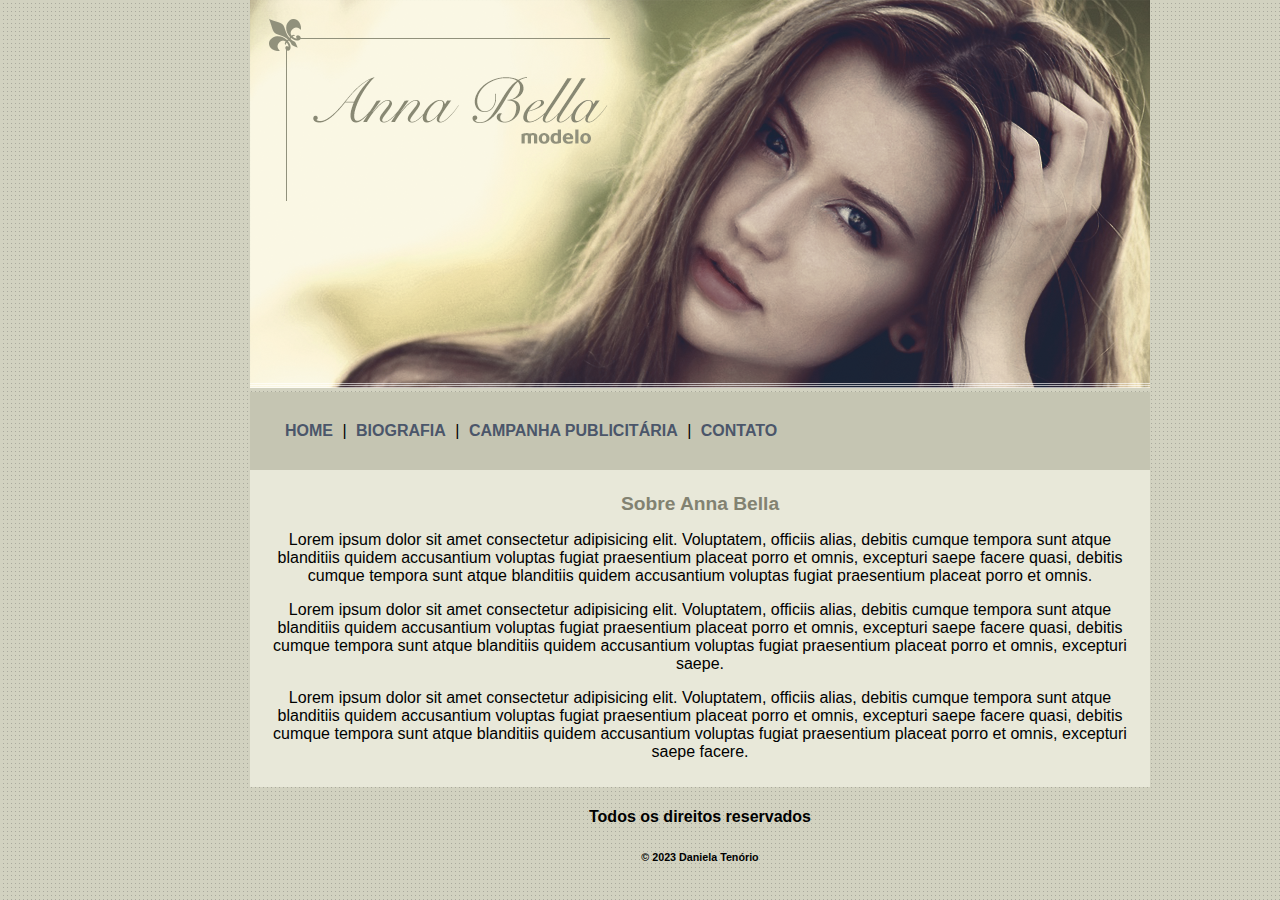
<file: index.html>
<!DOCTYPE html>
<html lang="pt-br">
  <head>
    <meta charset="UTF-8" />
    <meta name="viewport" content="width=device-width, initial-scale=1.0" />
    <title>Anna Bella Oficial</title>
    <link rel="stylesheet" href="style.css" />
  </head>
  <body>
    <div id="principal">
      <img src="./images/capa.png" alt="foto da modelo Anna Bella" />
      <div id="menu">
        <a href="index.html">HOME</a>
        |
        <a href="bio.html">BIOGRAFIA</a>
        |
        <a href="cp.html">CAMPANHA PUBLICITÁRIA</a>
        |
        <a href="contato.html">CONTATO</a>
      </div>

      <!--inicio conteúdo-->
      <div id="conteudo">
        <h1>Sobre Anna Bella</h1>
        <p>
          Lorem ipsum dolor sit amet consectetur adipisicing elit. Voluptatem,
          officiis alias, debitis cumque tempora sunt atque blanditiis quidem
          accusantium voluptas fugiat praesentium placeat porro et omnis,
          excepturi saepe facere quasi, debitis cumque tempora sunt atque
          blanditiis quidem accusantium voluptas fugiat praesentium placeat
          porro et omnis.
        </p>
        <p>
          Lorem ipsum dolor sit amet consectetur adipisicing elit. Voluptatem,
          officiis alias, debitis cumque tempora sunt atque blanditiis quidem
          accusantium voluptas fugiat praesentium placeat porro et omnis,
          excepturi saepe facere quasi, debitis cumque tempora sunt atque
          blanditiis quidem accusantium voluptas fugiat praesentium placeat
          porro et omnis, excepturi saepe.
        </p>
        <p>
          Lorem ipsum dolor sit amet consectetur adipisicing elit. Voluptatem,
          officiis alias, debitis cumque tempora sunt atque blanditiis quidem
          accusantium voluptas fugiat praesentium placeat porro et omnis,
          excepturi saepe facere quasi, debitis cumque tempora sunt atque
          blanditiis quidem accusantium voluptas fugiat praesentium placeat
          porro et omnis, excepturi saepe facere.
        </p>
      </div>
      <!--fim conteúdo-->
      <div>
        <h4 class="rodape">Todos os direitos reservados</h4>
        <h6 class="rodape">© 2023 Daniela Tenório</h6>
      </div>
    </div>
  </body>
</html>
</file>
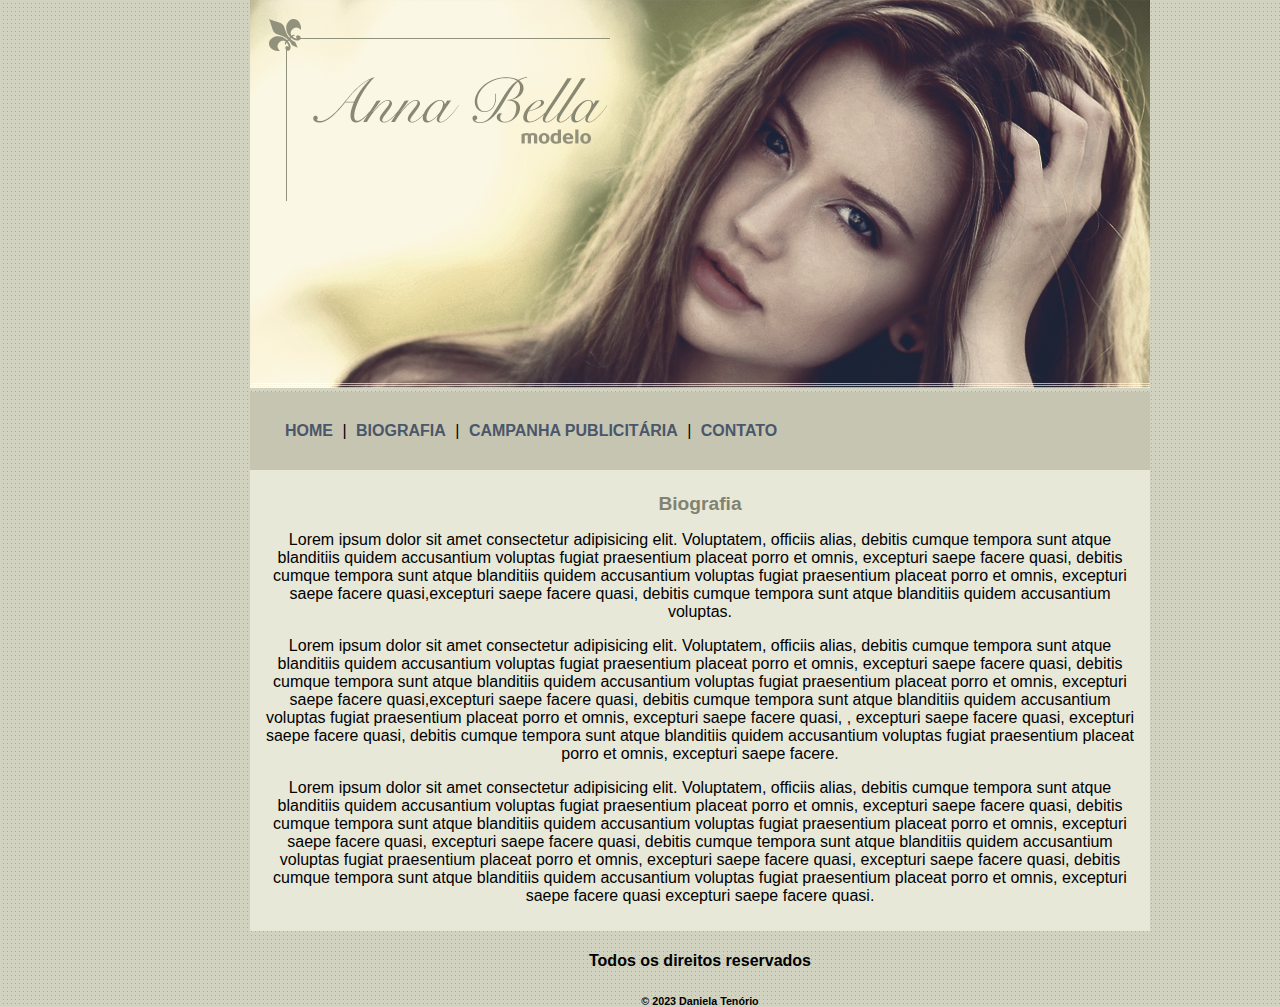
<file: bio.html>
<!DOCTYPE html>
<html lang="pt-br">
  <head>
    <meta charset="UTF-8" />
    <meta name="viewport" content="width=device-width, initial-scale=1.0" />
    <title>Anna Bella - Biografia</title>
    <link rel="stylesheet" href="style.css" />
  </head>
  <body>
    <div id="principal">
      <img src="./images/capa.png" alt="foto da modelo Anna Bella" />
      <div id="menu">
        <a href="index.html">HOME</a>
        |
        <a href="bio.html">BIOGRAFIA</a>
        |
        <a href="cp.html">CAMPANHA PUBLICITÁRIA</a>
        |
        <a href="contato.html">CONTATO</a>
      </div>

      <!--inicio conteúdo-->
      <div id="conteudo">
        <h1>Biografia</h1>
        <p>
          Lorem ipsum dolor sit amet consectetur adipisicing elit. Voluptatem,
          officiis alias, debitis cumque tempora sunt atque blanditiis quidem
          accusantium voluptas fugiat praesentium placeat porro et omnis,
          excepturi saepe facere quasi, debitis cumque tempora sunt atque
          blanditiis quidem accusantium voluptas fugiat praesentium placeat
          porro et omnis, excepturi saepe facere quasi,excepturi saepe facere
          quasi, debitis cumque tempora sunt atque blanditiis quidem accusantium
          voluptas.
        </p>
        <p>
          Lorem ipsum dolor sit amet consectetur adipisicing elit. Voluptatem,
          officiis alias, debitis cumque tempora sunt atque blanditiis quidem
          accusantium voluptas fugiat praesentium placeat porro et omnis,
          excepturi saepe facere quasi, debitis cumque tempora sunt atque
          blanditiis quidem accusantium voluptas fugiat praesentium placeat
          porro et omnis, excepturi saepe facere quasi,excepturi saepe facere
          quasi, debitis cumque tempora sunt atque blanditiis quidem accusantium
          voluptas fugiat praesentium placeat porro et omnis, excepturi saepe
          facere quasi, , excepturi saepe facere quasi, excepturi saepe facere
          quasi, debitis cumque tempora sunt atque blanditiis quidem accusantium
          voluptas fugiat praesentium placeat porro et omnis, excepturi saepe
          facere.
        </p>
        <p>
          Lorem ipsum dolor sit amet consectetur adipisicing elit. Voluptatem,
          officiis alias, debitis cumque tempora sunt atque blanditiis quidem
          accusantium voluptas fugiat praesentium placeat porro et omnis,
          excepturi saepe facere quasi, debitis cumque tempora sunt atque
          blanditiis quidem accusantium voluptas fugiat praesentium placeat
          porro et omnis, excepturi saepe facere quasi, excepturi saepe facere
          quasi, debitis cumque tempora sunt atque blanditiis quidem accusantium
          voluptas fugiat praesentium placeat porro et omnis, excepturi saepe
          facere quasi, excepturi saepe facere quasi, debitis cumque tempora
          sunt atque blanditiis quidem accusantium voluptas fugiat praesentium
          placeat porro et omnis, excepturi saepe facere quasi excepturi saepe
          facere quasi.
        </p>
      </div>
      <!--fim conteúdo-->
      <div>
        <h4 class="rodape">Todos os direitos reservados</h4>
        <h6 class="rodape">© 2023 Daniela Tenório</h6>
      </div>
    </div>
  </body>
</html>
</file>
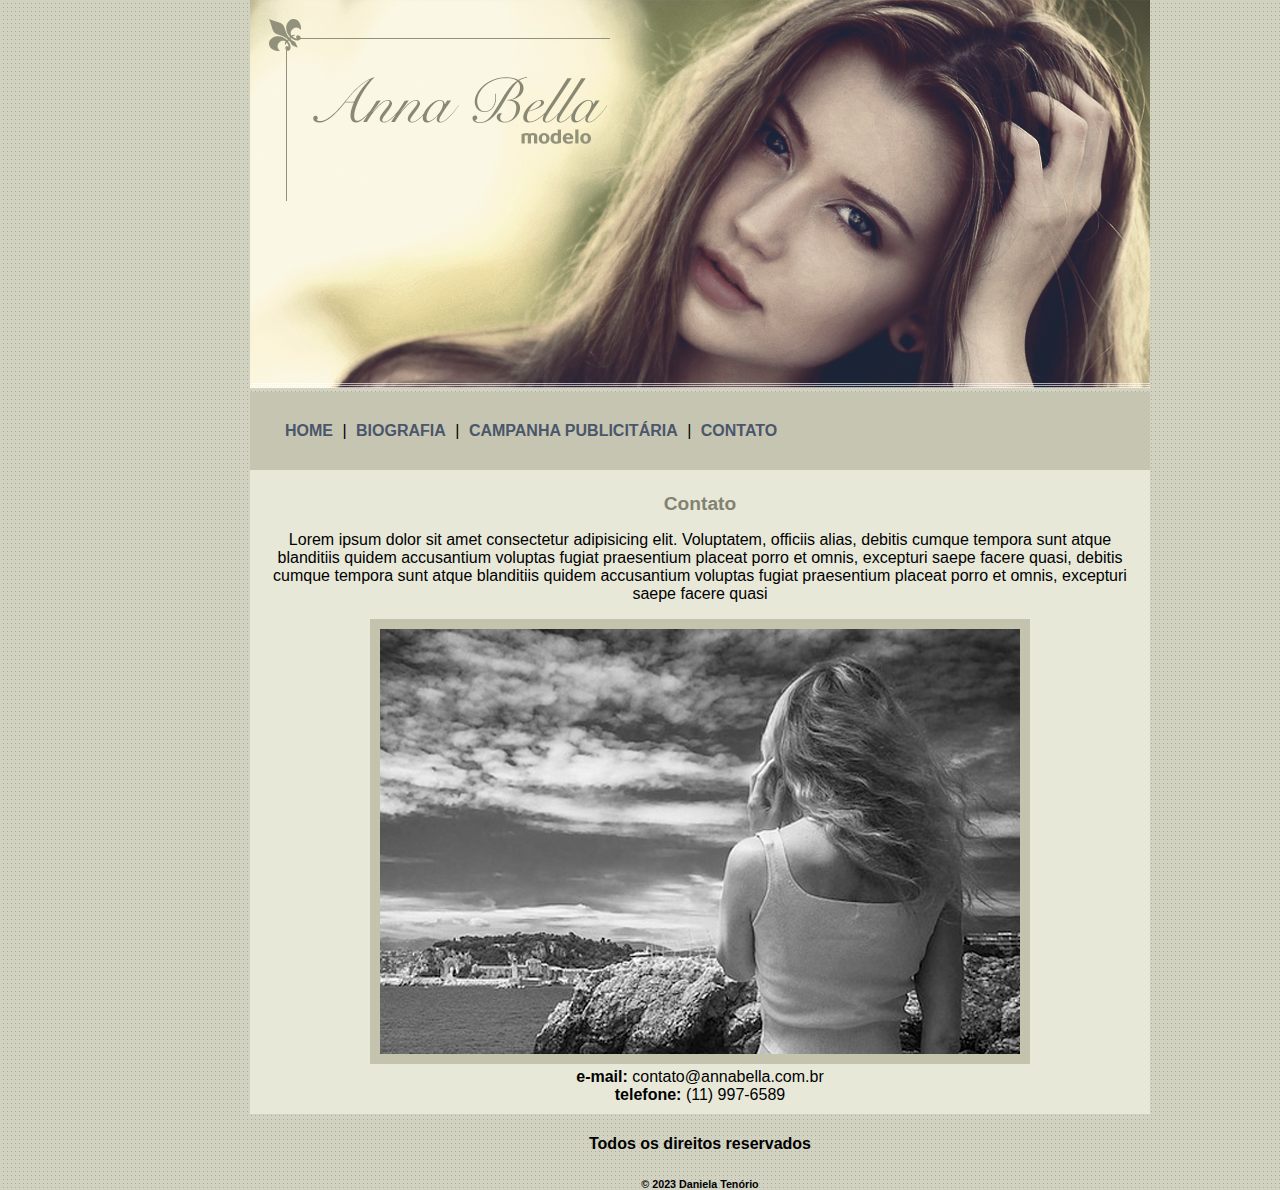
<file: contato.html>
<!DOCTYPE html>
<html lang="pt-br">
  <head>
    <meta charset="UTF-8" />
    <meta name="viewport" content="width=device-width, initial-scale=1.0" />
    <title>Anna Bella - Contato</title>
    <link rel="stylesheet" href="style.css" />
  </head>
  <body>
    <div id="principal">
      <img src="./images/capa.png" alt="foto da modelo Anna Bella" />
      <div id="menu">
        <a href="index.html">HOME</a>
        |
        <a href="bio.html">BIOGRAFIA</a>
        |
        <a href="cp.html">CAMPANHA PUBLICITÁRIA</a>
        |
        <a href="contato.html">CONTATO</a>
      </div>

      <!--inicio conteúdo-->
      <div id="conteudo">
        <h1>Contato</h1>
        <p>
          Lorem ipsum dolor sit amet consectetur adipisicing elit. Voluptatem,
          officiis alias, debitis cumque tempora sunt atque blanditiis quidem
          accusantium voluptas fugiat praesentium placeat porro et omnis,
          excepturi saepe facere quasi, debitis cumque tempora sunt atque
          blanditiis quidem accusantium voluptas fugiat praesentium placeat
          porro et omnis, excepturi saepe facere quasi
        </p>
        <img class="img-campanhas" src="./images/foto1.png" alt="" />
        <div>
          <strong>e-mail:</strong> contato@annabella.com.br <br />
          <strong>telefone:</strong> (11) 997-6589
        </div>
      </div>
      <!--fim conteúdo-->
      <div>
        <h4 class="rodape">Todos os direitos reservados</h4>
        <h6 class="rodape">© 2023 Daniela Tenório</h6>
      </div>
    </div>
  </body>
</html>
</file>
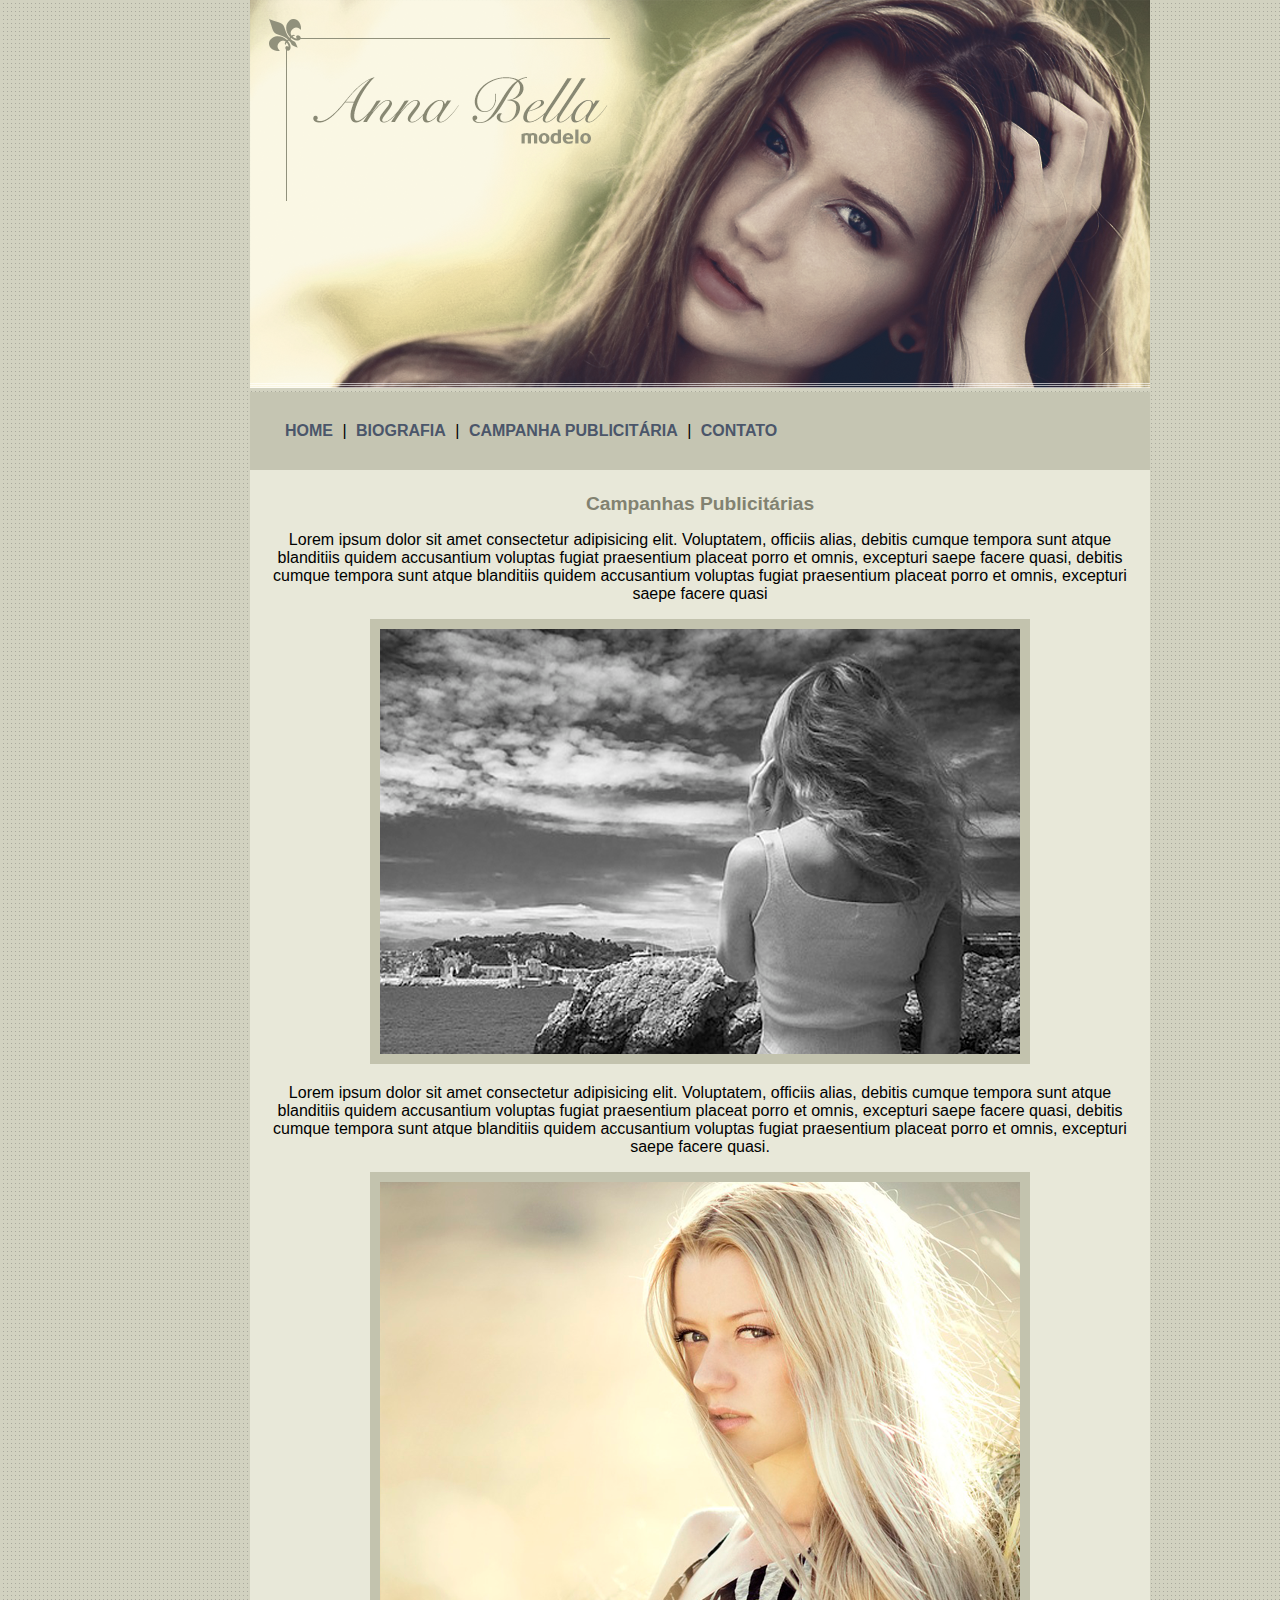
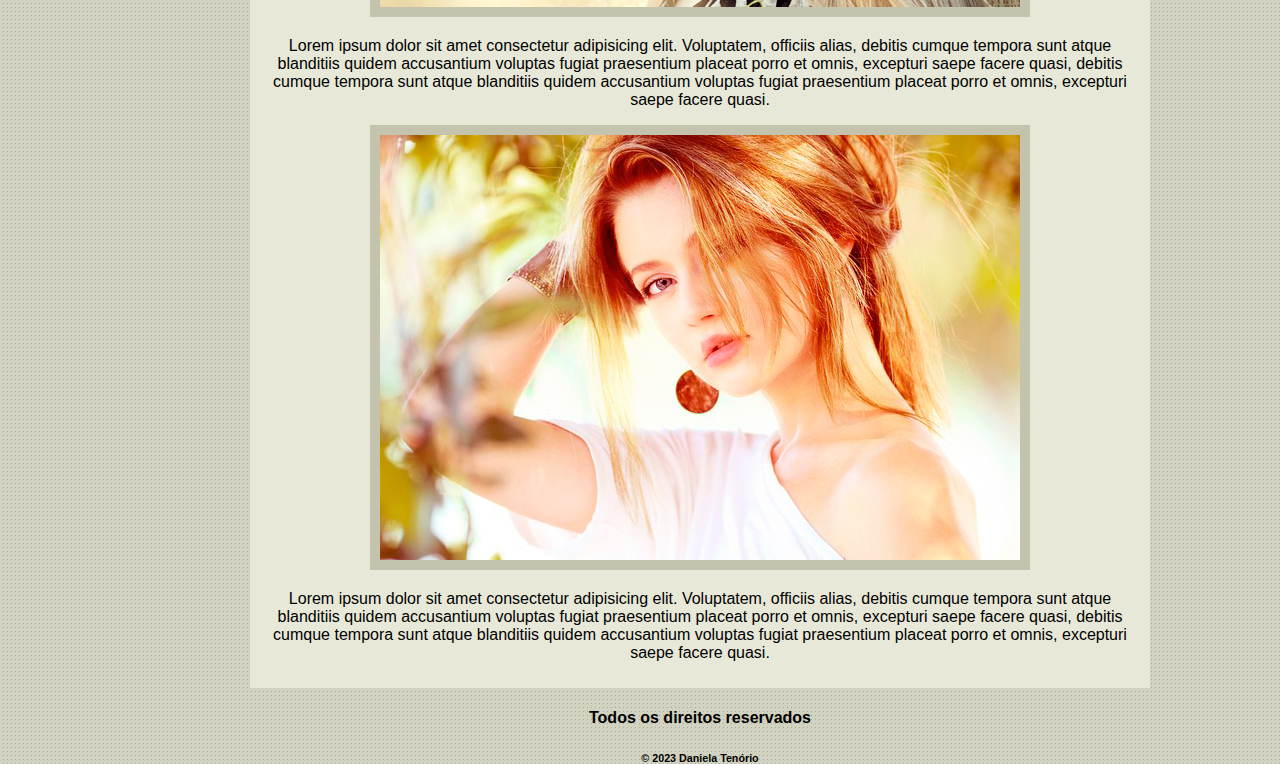
<file: cp.html>
<!DOCTYPE html>
<html lang="pt-br">
  <head>
    <meta charset="UTF-8" />
    <meta name="viewport" content="width=device-width, initial-scale=1.0" />
    <title>Anna Bella - Campanhas Publicitárias</title>
    <link rel="stylesheet" href="style.css" />
  </head>
  <body>
    <div id="principal">
      <img src="./images/capa.png" alt="foto da modelo Anna Bella" />
      <div id="menu">
        <a href="index.html">HOME</a>
        |
        <a href="bio.html">BIOGRAFIA</a>
        |
        <a href="cp.html">CAMPANHA PUBLICITÁRIA</a>
        |
        <a href="contato.html">CONTATO</a>
      </div>

      <!--inicio conteúdo-->
      <div id="conteudo">
        <h1>Campanhas Publicitárias</h1>
        <p>
          Lorem ipsum dolor sit amet consectetur adipisicing elit. Voluptatem,
          officiis alias, debitis cumque tempora sunt atque blanditiis quidem
          accusantium voluptas fugiat praesentium placeat porro et omnis,
          excepturi saepe facere quasi, debitis cumque tempora sunt atque
          blanditiis quidem accusantium voluptas fugiat praesentium placeat
          porro et omnis, excepturi saepe facere quasi
        </p>
        <img class="img-campanhas" src="./images/foto1.png" alt="" />
        <p>
          Lorem ipsum dolor sit amet consectetur adipisicing elit. Voluptatem,
          officiis alias, debitis cumque tempora sunt atque blanditiis quidem
          accusantium voluptas fugiat praesentium placeat porro et omnis,
          excepturi saepe facere quasi, debitis cumque tempora sunt atque
          blanditiis quidem accusantium voluptas fugiat praesentium placeat
          porro et omnis, excepturi saepe facere quasi.
        </p>
        <img class="img-campanhas" src="./images/foto2.png" alt="" />
        <p>
          Lorem ipsum dolor sit amet consectetur adipisicing elit. Voluptatem,
          officiis alias, debitis cumque tempora sunt atque blanditiis quidem
          accusantium voluptas fugiat praesentium placeat porro et omnis,
          excepturi saepe facere quasi, debitis cumque tempora sunt atque
          blanditiis quidem accusantium voluptas fugiat praesentium placeat
          porro et omnis, excepturi saepe facere quasi.
        </p>
        <img class="img-campanhas" src="./images/foto3.png" alt="" />
        <p>
          Lorem ipsum dolor sit amet consectetur adipisicing elit. Voluptatem,
          officiis alias, debitis cumque tempora sunt atque blanditiis quidem
          accusantium voluptas fugiat praesentium placeat porro et omnis,
          excepturi saepe facere quasi, debitis cumque tempora sunt atque
          blanditiis quidem accusantium voluptas fugiat praesentium placeat
          porro et omnis, excepturi saepe facere quasi.
        </p>
      </div>
      <!--fim conteúdo-->
      <div>
        <h4 class="rodape">Todos os direitos reservados</h4>
        <h6 class="rodape">© 2023 Daniela Tenório</h6>
      </div>
    </div>
  </body>
</html>
</file>
<file: style.css>
body {
  background: #d2d2c1 url(./images/fundo.png);

  font: 16px Arial, Helvetica, sans-serif;
  width: 900px;
  padding: 0 350px 0 250px;
  margin: 0 auto;
  height: 100vh;
}

h1 {
  color: #828271;
  font-size: 1.2em;
}

a {
  color: #4b566a;
  text-decoration: none;
  font-weight: bold;
  padding: 5px;
}

#pricipal {
  width: 900px;
}

#menu {
  background: #c5c5b2;
  padding: 30px;
}

#conteudo {
  background: #e8e8d9;
  padding: 10px;
  text-align: center;
}

.rodape {
  text-align: center;
}

.img-campanhas {
  border: 10px solid #c3c3ae;
}
</file>
